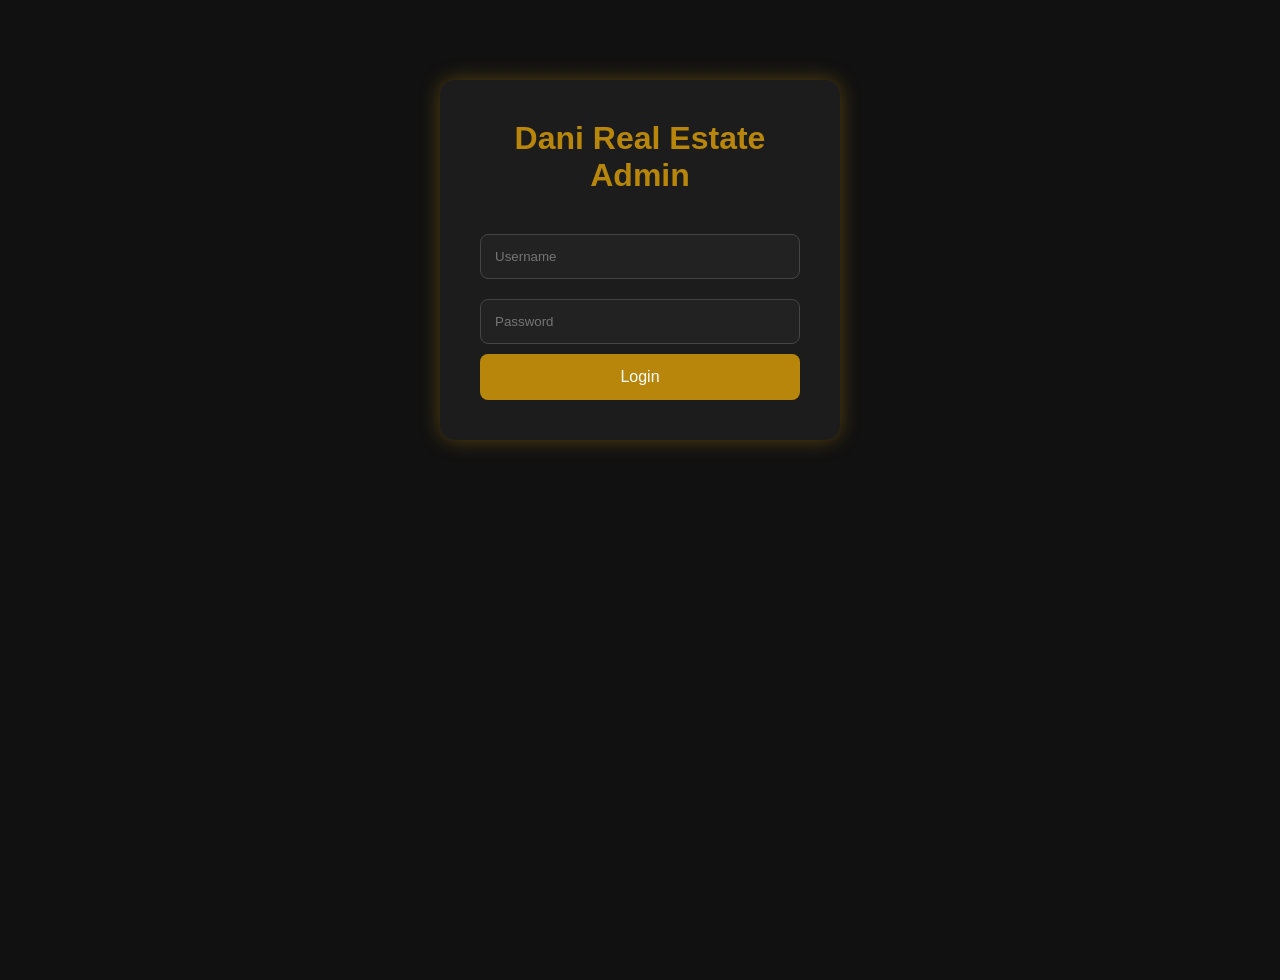
<file: login.html>
<!DOCTYPE html>
<html>
<head>
    <title>Admin Login</title>
    <link rel="stylesheet" href="../../static/css/admin.css">
</head>

<body>

<div class="login-container">

<h1>Dani Real Estate Admin</h1>

<form method="POST">

<input type="text" name="username" placeholder="Username">

<input type="password" name="password" placeholder="Password">

<button type="submit">Login</button>

</form>

</div>

</body>
</html>
</file>
<file: static/css/admin.css>
*{
    margin:0;
    padding:0;
    box-sizing:border-box;
    font-family:Arial, sans-serif;
}

body{
    background:#111;
    color:white;
    min-height:100vh;
}

/* Login */

.login-container{
    width:90%;
    max-width:400px;
    background:#1c1c1c;
    padding:40px;
    margin:80px auto;
    border-radius:15px;
    box-shadow:0 0 20px rgba(184,134,11,0.4);
}

.login-container h1{
    text-align:center;
    color:#b8860b;
    margin-bottom:30px;
}

input,
textarea{
    width:100%;
    padding:14px;
    margin:10px 0;
    background:#222;
    border:1px solid #444;
    color:white;
    border-radius:8px;
}

button{
    width:100%;
    padding:14px;
    background:#b8860b;
    color:white;
    border:none;
    border-radius:8px;
    cursor:pointer;
    font-size:16px;
}

button:hover{
    background:#d4a017;
}


/* Dashboard */

.dashboard{
    padding:30px;
}

.dashboard h1{
    color:#b8860b;
}

.card{
    background:#1c1c1c;
    padding:25px;
    margin-top:25px;
    border-radius:15px;
}

a{
    display:inline-block;
    margin-top:15px;
    padding:12px 20px;
    background:#b8860b;
    color:white;
    text-decoration:none;
    border-radius:8px;
}

a:hover{
    background:#d4a017;
}
.dashboard{

    width:90%;
    margin:40px auto;

}


.dashboard h1{

    color:#b8860b;
    text-align:center;

}


.dashboard h2{

    text-align:center;
    color:white;
    margin:20px;

}


.dashboard-cards{

    display:flex;
    gap:20px;
    justify-content:center;
    flex-wrap:wrap;

}


.card{

    background:#1c1c1c;

    width:250px;

    padding:30px;

    border-radius:15px;

    text-align:center;

}


.card h3{

    color:#b8860b;

}


.card p{

    font-size:30px;
    margin-top:15px;

}
.property-form{

    max-width:500px;
    margin:30px auto;
    background:#1c1c1c;
    padding:30px;
    border-radius:15px;

}


.property-form input,
.property-form textarea{

    width:100%;
    padding:15px;
    margin:10px 0;

    background:#222;
    border:1px solid #555;
    color:white;

    border-radius:8px;

}


.property-form textarea{

    height:120px;

}


.property-form label{

    color:#b8860b;
    display:block;
    margin-top:15px;

}
/* Dashboard Cards */

.dashboard-cards{

    display:flex;
    flex-wrap:wrap;
    gap:25px;
    margin-top:30px;

}


.card{

    background:#1c1c1c;
    width:280px;

    padding:20px;

    border-radius:15px;

    box-shadow:0 0 15px rgba(184,134,11,0.3);

}


.card img{

    width:100%;
    height:180px;
    object-fit:cover;

    border-radius:10px;

}


.card h3{

    color:#b8860b;
    margin:15px 0;

}


.card p{

    color:white;
    margin:8px 0;

}


/* Buttons */

.btn,
.delete-btn{

    display:inline-block;

    padding:10px 18px;

    margin:8px 5px;

    border-radius:8px;

    text-decoration:none;

    color:white;

    font-size:14px;

}


.btn{

    background:#b8860b;

}


.btn:hover{

    background:#d4a017;

}


.delete-btn{

    background:#8b0000;

}


.delete-btn:hover{

    background:red;

}


/* Mobile */

@media(max-width:600px){

    .card{

        width:100%;

    }

}
</file>
